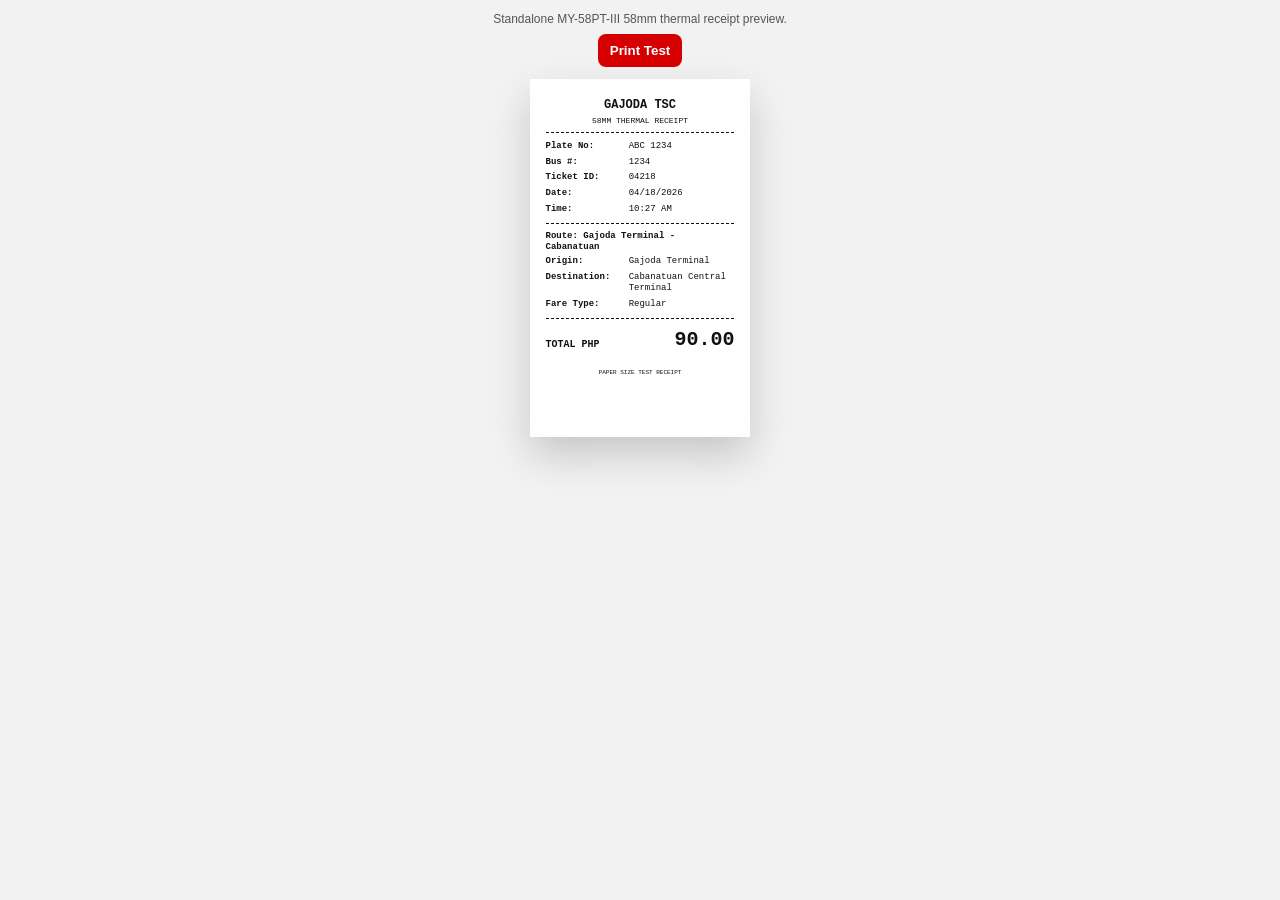
<file: static/receipt-preview.html>
<!DOCTYPE html>
<html lang="en">
<head>
  <meta charset="UTF-8">
  <meta name="viewport" content="width=device-width, initial-scale=1.0">
  <title>58mm Receipt Preview</title>
  <style>
    @page { size: 58mm auto; margin: 0; }
    * { box-sizing: border-box; }
    body {
      margin: 0;
      background: #f2f2f2;
      color: #111;
      font-family: "Courier New", Consolas, monospace;
    }
    .preview-toolbar {
      display: flex;
      flex-wrap: wrap;
      gap: 8px;
      justify-content: center;
      align-items: center;
      padding: 12px;
      font-family: Arial, sans-serif;
    }
    .preview-toolbar span {
      width: 100%;
      color: #555;
      font-size: 12px;
      text-align: center;
    }
    .preview-toolbar button {
      border: 0;
      border-radius: 8px;
      padding: 9px 12px;
      background: #d60000;
      color: #fff;
      font-weight: 700;
      cursor: pointer;
    }
    .ticket-paper {
      width: 58mm;
      min-height: 92mm;
      margin: 0 auto 18px;
      padding: 5mm 4mm 8mm;
      background: #fff;
      box-shadow: 0 18px 38px rgba(0, 0, 0, 0.18);
      overflow: hidden;
    }
    .receipt-rule {
      margin: 2mm 0;
      border: 0;
      border-top: 1px dashed #111;
    }
    .ticket-title {
      text-align: center;
      font-weight: 700;
      letter-spacing: 0;
      margin-bottom: 1mm;
      font-size: 12px;
      text-transform: uppercase;
    }
    .ticket-subtitle {
      text-align: center;
      font-size: 8px;
      letter-spacing: 0;
      margin: 0;
    }
    .ticket-row {
      display: grid;
      grid-template-columns: 20mm 1fr;
      gap: 2mm;
      font-size: 9px;
      line-height: 1.25;
      margin: 1.2mm 0;
      word-break: break-word;
    }
    .ticket-label {
      color: #111;
      font-weight: 700;
    }
    .route-line {
      margin: 2mm 0 1mm;
      font-size: 9px;
      line-height: 1.15;
      text-align: left;
      word-break: break-word;
    }
    .route-line strong { display: block; }
    .fare-total {
      display: flex;
      justify-content: space-between;
      align-items: flex-end;
      gap: 3mm;
      margin-top: 3mm;
      font-size: 10px;
      font-weight: 700;
    }
    .fare-total strong {
      display: inline-block;
      font-size: 20px;
      line-height: 1;
      letter-spacing: 0;
    }
    .mock-note {
      margin: 5mm 0 0;
      text-align: center;
      font-size: 6px;
      color: #111;
    }
    .paper-feed {
      height: 8mm;
    }
    @media print {
      body { background: #fff; }
      .preview-toolbar { display: none; }
      .ticket-paper {
        width: 58mm;
        min-height: 0;
        margin: 0;
        box-shadow: none;
      }
    }
  </style>
</head>
<body>
  <div class="preview-toolbar">
    <span>Standalone MY-58PT-III 58mm thermal receipt preview.</span>
    <button type="button" onclick="window.print()">Print Test</button>
  </div>
  <main class="ticket-paper">
    <div class="ticket-title">GAJODA TSC</div>
    <p class="ticket-subtitle">58MM THERMAL RECEIPT</p>
    <hr class="receipt-rule">
    <div class="ticket-row"><span class="ticket-label">Plate No:</span><span>ABC 1234</span></div>
    <div class="ticket-row"><span class="ticket-label">Bus #:</span><span>1234</span></div>
    <div class="ticket-row"><span class="ticket-label">Ticket ID:</span><span>04218</span></div>
    <div class="ticket-row"><span class="ticket-label">Date:</span><span>04/18/2026</span></div>
    <div class="ticket-row"><span class="ticket-label">Time:</span><span>10:27 AM</span></div>
    <hr class="receipt-rule">
    <div class="route-line">
      <strong>Route: Gajoda Terminal - Cabanatuan</strong>
    </div>
    <div class="ticket-row"><span class="ticket-label">Origin:</span><span>Gajoda Terminal</span></div>
    <div class="ticket-row"><span class="ticket-label">Destination:</span><span>Cabanatuan Central Terminal</span></div>
    <div class="ticket-row"><span class="ticket-label">Fare Type:</span><span>Regular</span></div>
    <hr class="receipt-rule">
    <div class="fare-total"><span>TOTAL PHP</span><strong>90.00</strong></div>
    <p class="mock-note">PAPER SIZE TEST RECEIPT</p>
    <div class="paper-feed"></div>
  </main>
</body>
</html>
</file>
